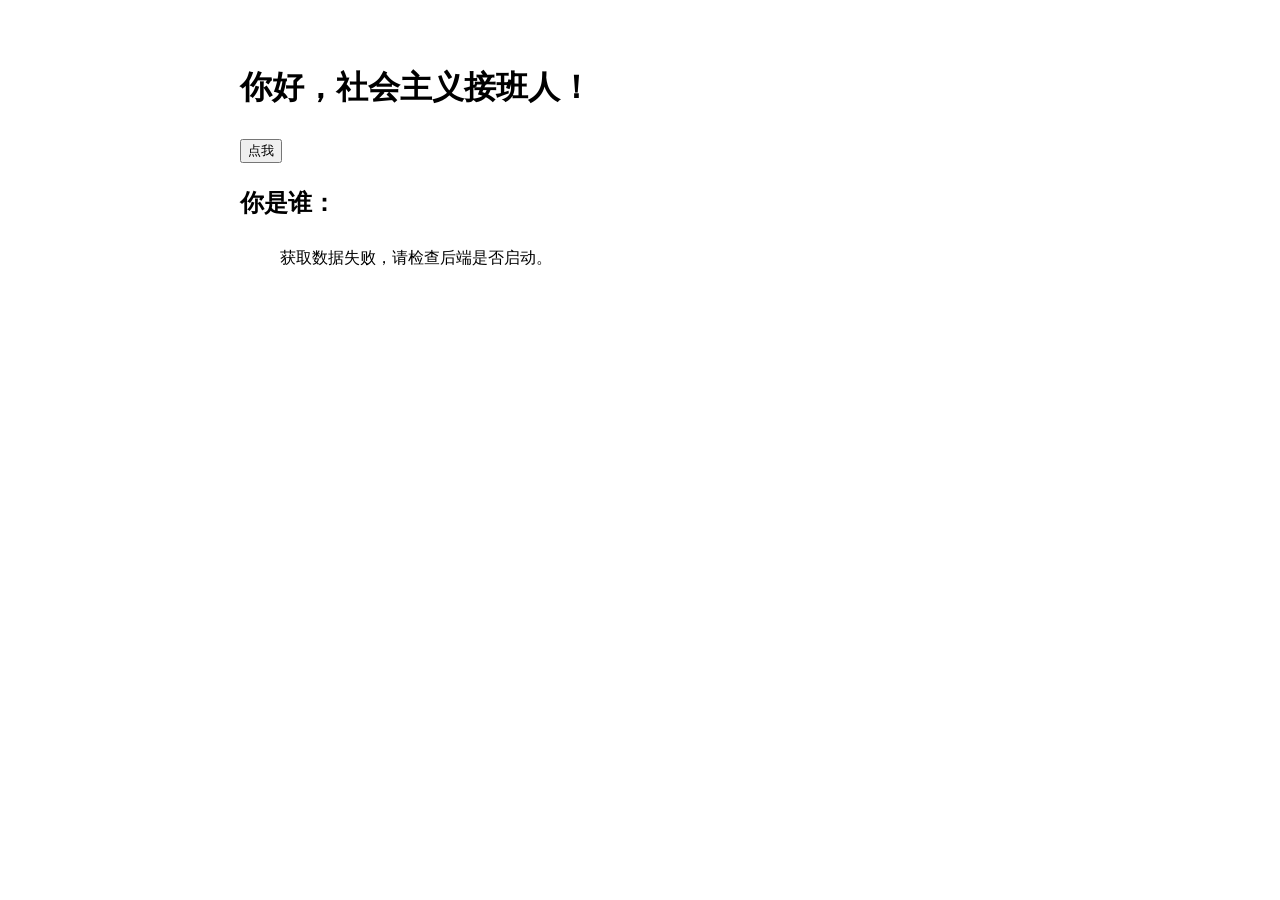
<file: index.html>
<!DOCTYPE html>
<html lang="zh-CN">
<head>
  <meta charset="UTF-8">
  <meta name="viewport" content="width=device-width, initial-scale=1.0">
  <title>我的公开网页</title>
  <link rel="stylesheet" href="style.css">
</head>
<body>
  <h1>你好，社会主义接班人！</h1>


  <p></p>
  <button onclick="sayHello()">点我</button>

  <h2>你是谁：</h2>
  <ul id="data-list">加载中...</ul>

  <script src="script.js"></script>
</body>




</html>
</file>
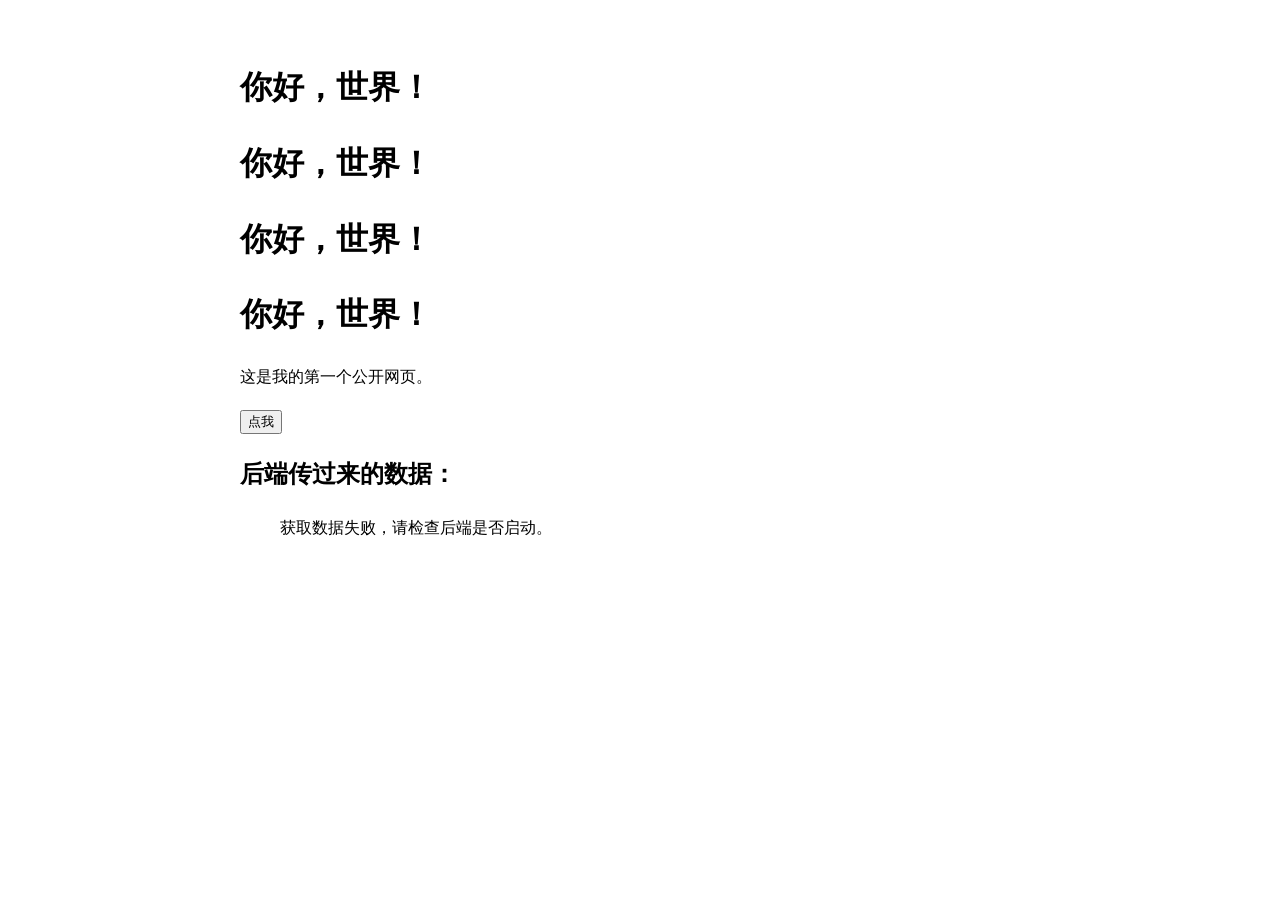
<file: my-site/index.html>
<!DOCTYPE html>
<html lang="zh-CN">
<head>
  <meta charset="UTF-8">
  <meta name="viewport" content="width=device-width, initial-scale=1.0">
  <title>我的公开网页</title>
  <link rel="stylesheet" href="style.css">
</head>
<body>
  <h1>你好，世界！</h1>
    <h1>你好，世界！</h1>
      <h1>你好，世界！</h1>
        <h1>你好，世界！</h1>
  <p>这是我的第一个公开网页。</p>
  <button onclick="sayHello()">点我</button>

  <h2>后端传过来的数据：</h2>
  <ul id="data-list">加载中...</ul>

  <script src="script.js"></script>
</body>




</html>
</file>
<file: style.css>
body {
  font-family: system-ui, sans-serif;
  max-width: 800px;
  margin: 60px auto;
  padding: 0 20px;
  line-height: 1.7;
}
</file>
<file: my-site/style.css>
body {
  font-family: system-ui, sans-serif;
  max-width: 800px;
  margin: 60px auto;
  padding: 0 20px;
  line-height: 1.7;
}
</file>
